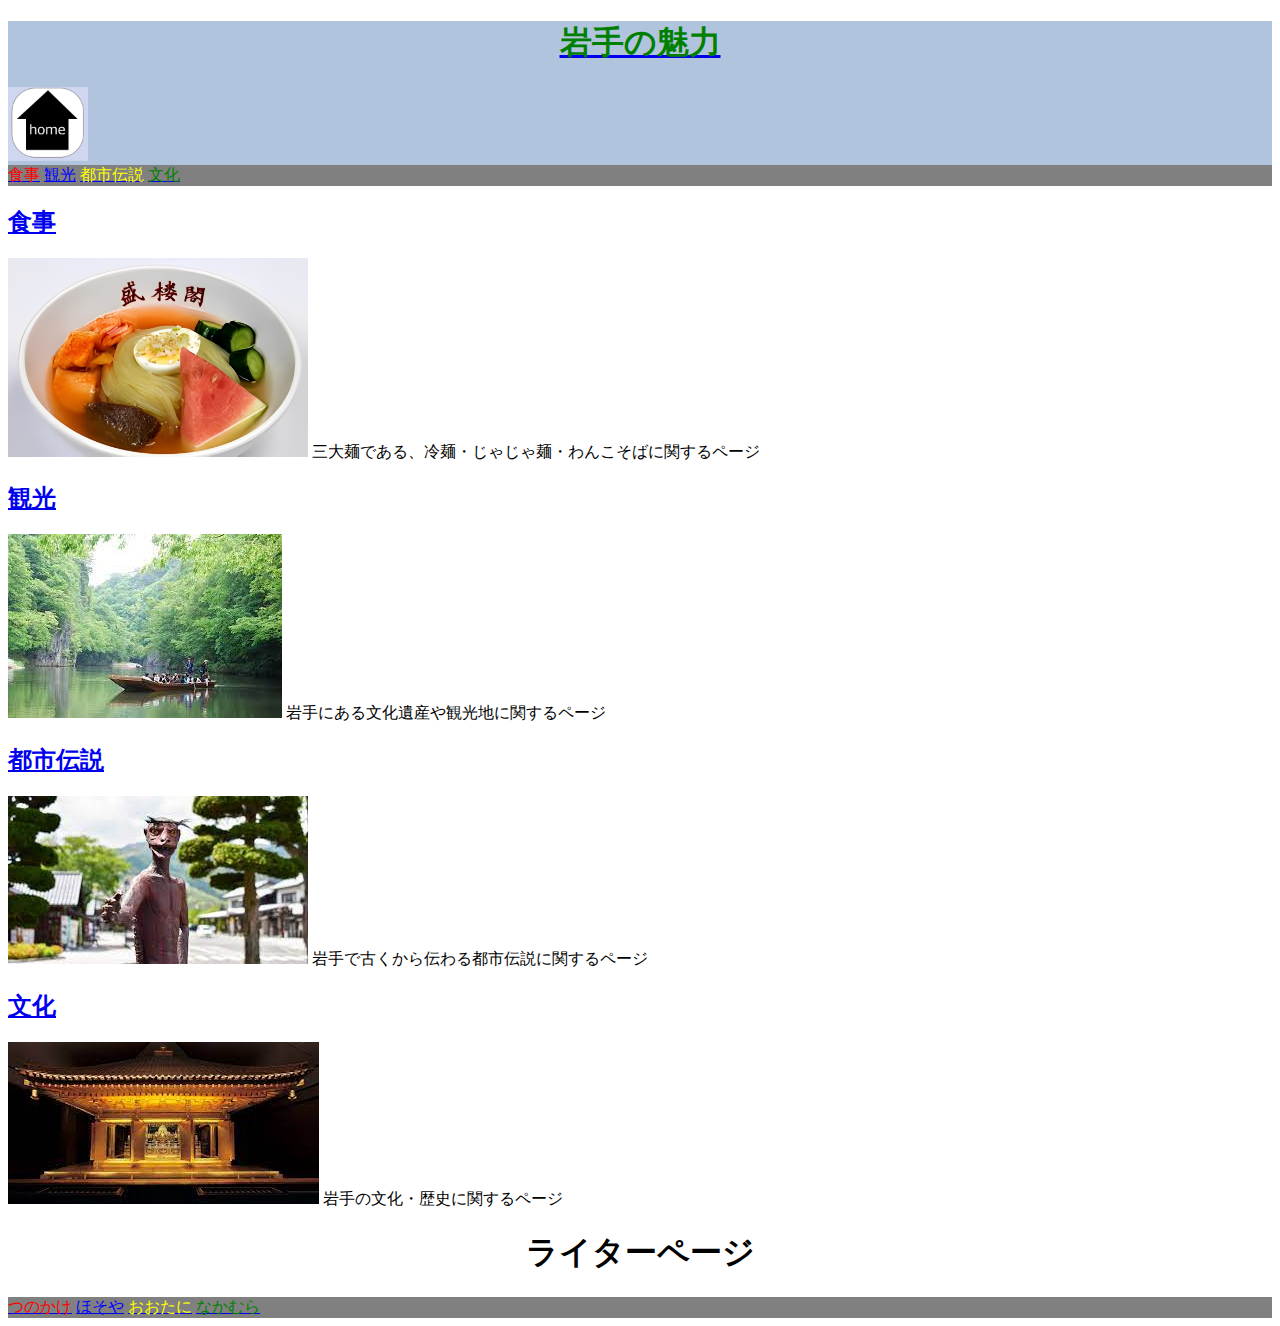
<file: index.html>
<!DOCTYPE html>
<html lang="en">
<head>
    <meta charset="UTF-8">
    <meta http-equiv="X-UA-Compatible" content="IE=edge">
    <meta name="viewport" content="width=device-width, initial-scale=1.0">
    <link href="https://cdn.jsdelivr.net/npm/bootstrap@5.0.2/dist/css/bootstrap.min.css" rel="stylesheet" integrity="sha384-EVSTQN3/azprG1Anm3QDgpJLIm9Nao0Yz1ztcQTwFspd3yD65VohhpuuCOmLASjC" crossorigin="anonymous">
    <title>トップページ</title>
</head>
<body>
  <header style="background-color: lightsteelblue;">
  
      <a href="index.html">
        <h1 style="text-align:center"><font color="green">岩手の魅力</font></h1>
      </a>
      <div class="left">
        <a href="index.html" class="example">
            <img width="80" src="images/スクリーンショット_20230119_101334.png" alt="トップへ">
        </a>
    </div>
  </header>
  
  <nav class="nav nav-pills nav-fill" style="background-color: gray;">
    <a class="nav-link" href="miryoku1.html"><font color="red">食事</font></a>
    <a class="nav-link" href="miryoku2.html"><font color="blue">観光</font></a>
    <a class="nav-link" href="miryoku3.html"><font color="yellow">都市伝説</font></a>
    <a class="nav-link" href="miryoku4.html"><font color="green">文化</font></a>
  </nav>
  <h2><a class="nav-link" href="miryoku1.html">食事</a></h2>
  <img src="images/ダウンロード (6).png" alt="noodle">
    三大麺である、冷麺・じゃじゃ麺・わんこそばに関するページ
  <h2><a class="nav-link" href="miryoku2.html">観光</a></h2>
  <img src="images/ダウンロード (4).jpg" alt="geibikei">
    岩手にある文化遺産や観光地に関するページ  
  <h2><a class="nav-link" href="miryoku3.html">都市伝説</a></h2>
  <img src="images/ダウンロード (3).jpg" alt="kappa">
  岩手で古くから伝わる都市伝説に関するページ
  <h2><a class="nav-link" href="miryoku4.html">文化</a></h2>
  <img src="images/ダウンロード (2).jpg" alt="gold">
  岩手の文化・歴史に関するページ 
  
  <div>
      <h1 style="text-align:center"><font color="black">ライターページ</font></h1>
  </div>
  
  <nav class="nav nav-pills nav-fill" style="background-color: gray;">
    <a class="nav-link" href="writer1.html"><font color="red">つのかけ</font></a>
    <a class="nav-link" href="writer2.html"><font color="blue">ほそや</font></a>
    <a class="nav-link" href="writer3.html"><font color="yellow">おおたに</font></a>
    <a class="nav-link" href="writer4.html"><font color="green">なかむら</font></a>
  </nav>
    <script src="https://cdn.jsdelivr.net/npm/bootstrap@5.0.2/dist/js/bootstrap.bundle.min.js" 
    integrity="sha384-MrcW6ZMFYlzcLA8Nl+NtUVF0sA7MsXsP1UyJoMp4YLEuNSfAP+JcXn/tWtIaxVXM" crossorigin="anonymous"></script>
</body>
</html>
</file>
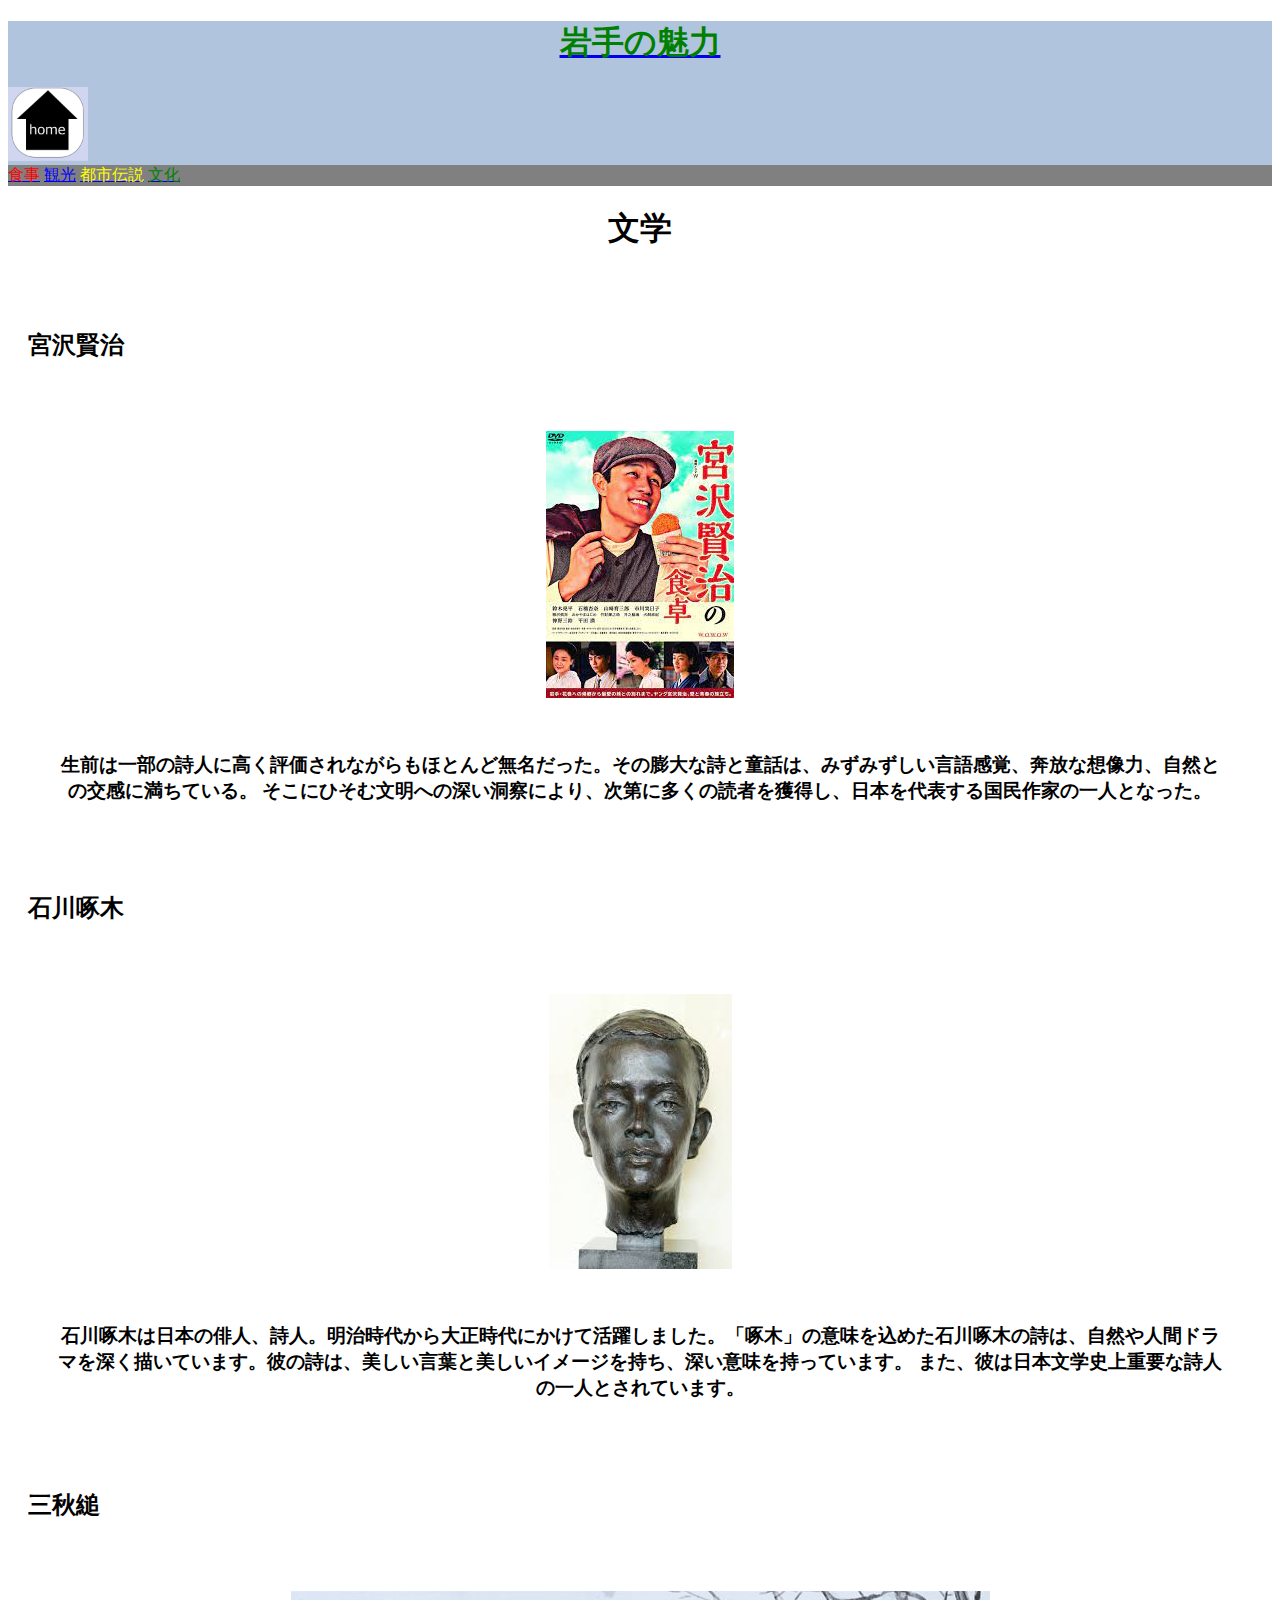
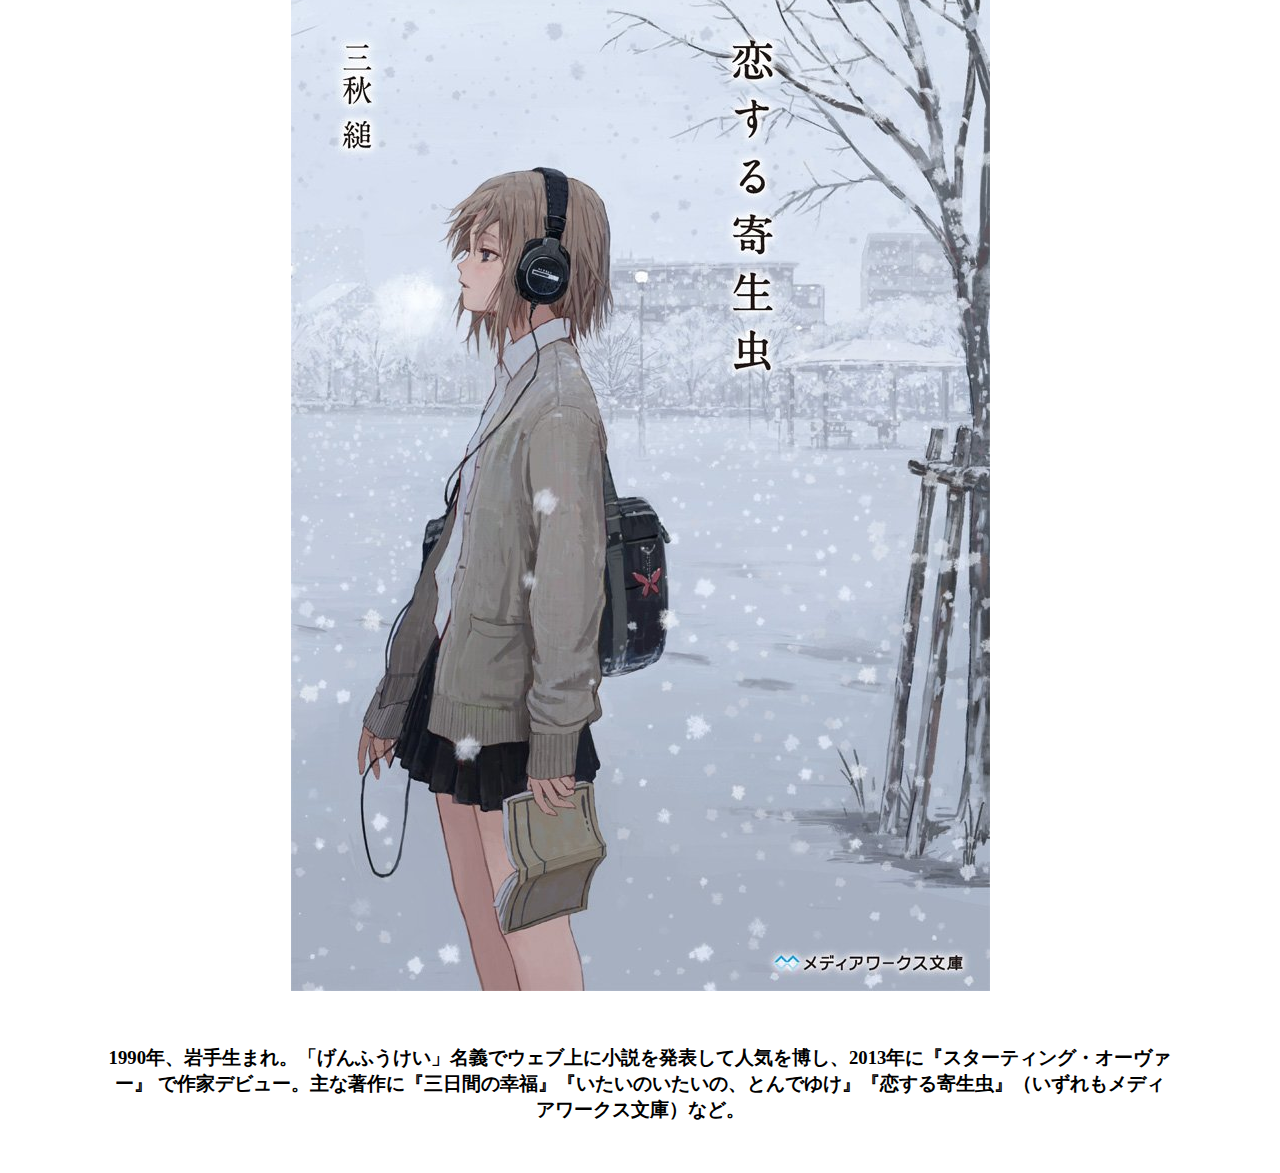
<file: miryoku4.html>
<!DOCTYPE html>
<html lang="ja">
<head>
    <link rel="stylesheet" href="css/miryoku.css">
    <meta charset="UTF-8">
    <meta http-equiv="X-UA-Compatible" content="IE=edge">
    <meta name="viewport" content="width=device-width, initial-scale=1.0">
    <link href="https://cdn.jsdelivr.net/npm/bootstrap@5.0.2/dist/css/bootstrap.min.css" rel="stylesheet" integrity="sha384-EVSTQN3/azprG1Anm3QDgpJLIm9Nao0Yz1ztcQTwFspd3yD65VohhpuuCOmLASjC" crossorigin="anonymous">
    <title>岩手の魅力　～文化編～</title>
</head>
<body>
    <header style="background-color: lightsteelblue;">
        <div>
          <a href="index.html">
            <h1 style="text-align:center"><font color="green">岩手の魅力</font></h1>
          </a>
          <div class="left">
            <a href="index.html" class="example">
                    <img width="80" src="images/スクリーンショット_20230119_101334.png" alt="トップへ">
                </a>
            </div>
        </div>
      </header>
      <nav class="nav nav-pills nav-fill" style="background-color: gray;">
        <a class="nav-link" href="miryoku1.html"><font color="red">食事</font></a>
        <a class="nav-link" href="miryoku2.html"><font color="blue">観光</font></a>
        <a class="nav-link" href="miryoku3.html"><font color="yellow">都市伝説</font></a>
        <a class="nav-link" href="miryoku4.html"><font color="green">文化</font></a>
      </nav>

        <h1>文学</h1><br>

        <div class="container"></div>

        <br>
        <div class="miryoku1">
        <h2>宮沢賢治</h2>
        <div class="image">
        <img src="images/kenji.jpg" alt="kenji" >
   	</div>
	</div>

    <div class="text">
        <h3>生前は一部の詩人に高く評価されながらもほとんど無名だった。その膨大な詩と童話は、みずみずしい言語感覚、奔放な想像力、自然との交感に満ちている。
          そこにひそむ文明への深い洞察により、次第に多くの読者を獲得し、日本を代表する国民作家の一人となった。</h3>
    </div>
</div>
</div>
    <br>
    <div class="miryoku1">
        <h2>石川啄木</h2>

        <div class="image">
		<img src="images/takuboku.jpg">
	</div>
        <div class="text">
          <h3>石川啄木は日本の俳人、詩人。明治時代から大正時代にかけて活躍しました。「啄木」の意味を込めた石川啄木の詩は、自然や人間ドラマを深く描いています。彼の詩は、美しい言葉と美しいイメージを持ち、深い意味を持っています。
            また、彼は日本文学史上重要な詩人の一人とされています。</h3>
      </div>
      <br>
      <div class="miryoku1">
        <h2>三秋縋</h2>

        <div class="image">

        <img src="images/miaki.jpg" alt="miaki">
        <div class="text">
          <h3>1990年、岩手生まれ。「げんふうけい」名義でウェブ上に小説を発表して人気を博し、2013年に『スターティング・オーヴァー』
            で作家デビュー。主な著作に『三日間の幸福』『いたいのいたいの、とんでゆけ』『恋する寄生虫』（いずれもメディアワークス文庫）など。</h3>
      </div>
        </div>
</div>
</file>
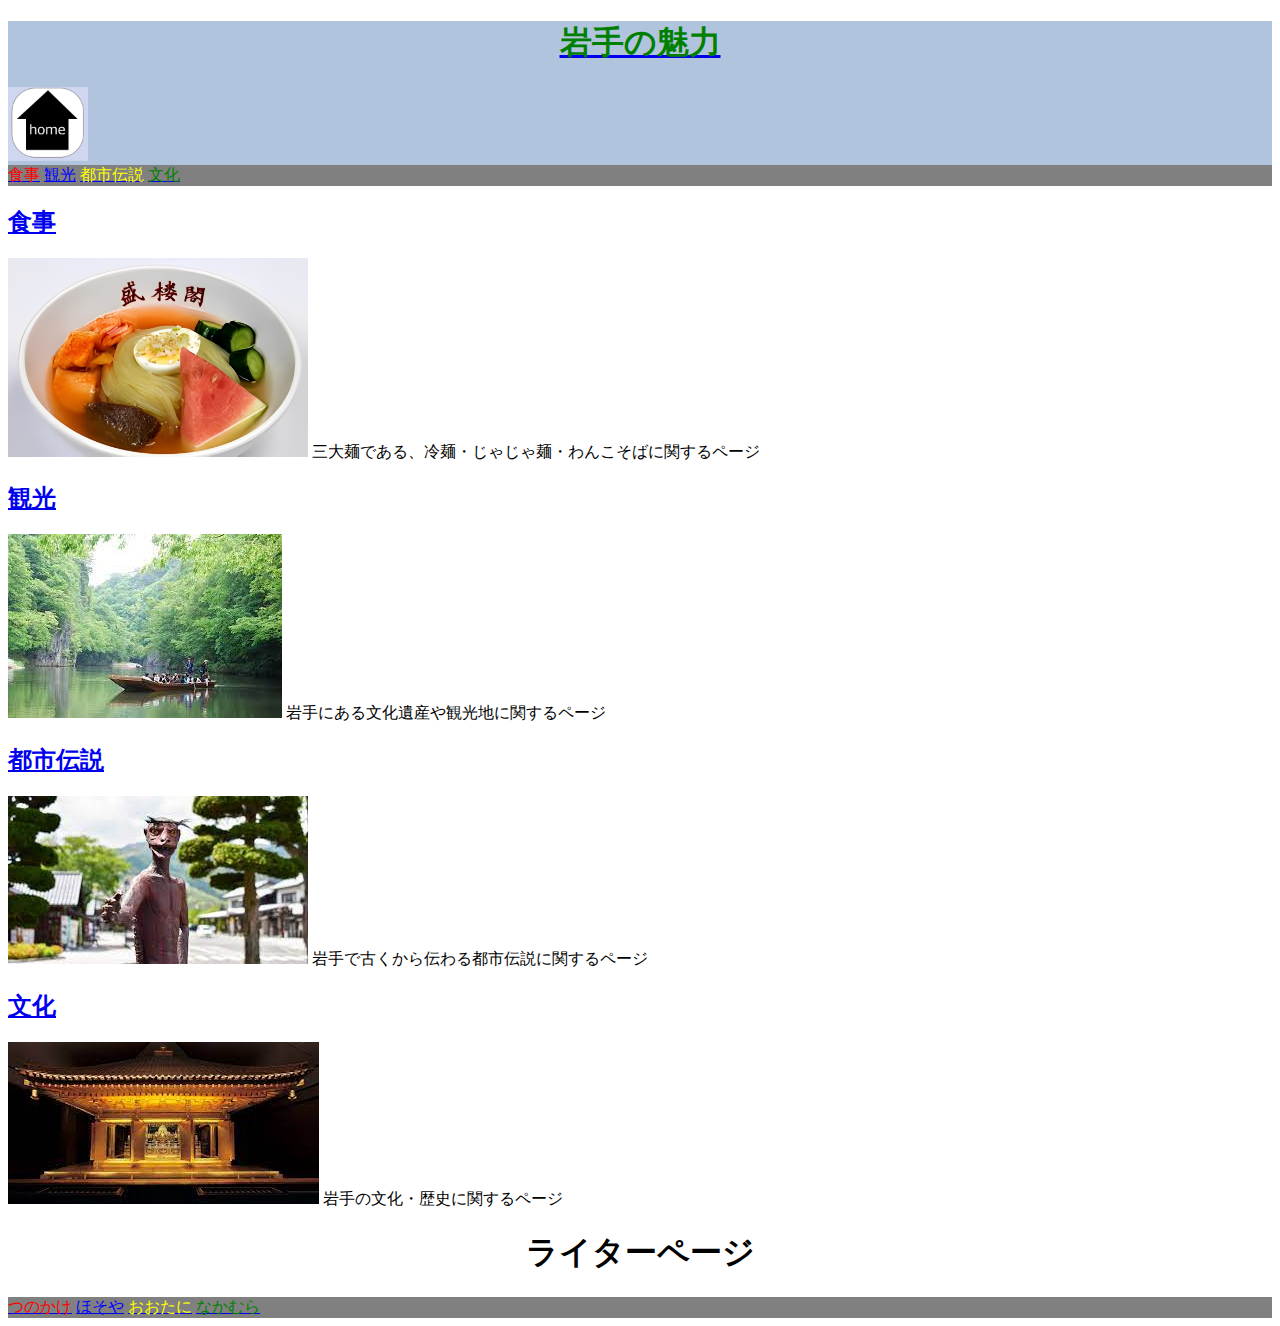
<file: top.html>
<!DOCTYPE html>
<html lang="en">
<head>
    <meta charset="UTF-8">
    <meta http-equiv="X-UA-Compatible" content="IE=edge">
    <meta name="viewport" content="width=device-width, initial-scale=1.0">
    <link href="https://cdn.jsdelivr.net/npm/bootstrap@5.0.2/dist/css/bootstrap.min.css" rel="stylesheet" integrity="sha384-EVSTQN3/azprG1Anm3QDgpJLIm9Nao0Yz1ztcQTwFspd3yD65VohhpuuCOmLASjC" crossorigin="anonymous">
    <title>トップページ</title>
</head>
<body>
  <header style="background-color: lightsteelblue;">
  
      <a href="top.html">
        <h1 style="text-align:center"><font color="green">岩手の魅力</font></h1>
      </a>
      <div class="left">
        <a href="top.html" class="example">
            <img width="80" src="images/スクリーンショット_20230119_101334.png" alt="トップへ">
        </a>
    </div>
  </header>
  
  <nav class="nav nav-pills nav-fill" style="background-color: gray;">
    <a class="nav-link" href="miryoku1.html"><font color="red">食事</font></a>
    <a class="nav-link" href="miryoku2.html"><font color="blue">観光</font></a>
    <a class="nav-link" href="miryoku3.html"><font color="yellow">都市伝説</font></a>
    <a class="nav-link" href="miryoku4.html"><font color="green">文化</font></a>
  </nav>
  <h2><a class="nav-link" href="miryoku1.html">食事</a></h2>
  <img src="images/ダウンロード (6).png" alt="noodle">
    三大麺である、冷麺・じゃじゃ麺・わんこそばに関するページ
  <h2><a class="nav-link" href="miryoku2.html">観光</a></h2>
  <img src="images/ダウンロード (4).jpg" alt="geibikei">
    岩手にある文化遺産や観光地に関するページ  
  <h2><a class="nav-link" href="miryoku3.html">都市伝説</a></h2>
  <img src="images/ダウンロード (3).jpg" alt="kappa">
  岩手で古くから伝わる都市伝説に関するページ
  <h2><a class="nav-link" href="miryoku4.html">文化</a></h2>
  <img src="images/ダウンロード (2).jpg" alt="gold">
  岩手の文化・歴史に関するページ 
  
  <div>
      <h1 style="text-align:center"><font color="black">ライターページ</font></h1>
  </div>
  
  <nav class="nav nav-pills nav-fill" style="background-color: gray;">
    <a class="nav-link" href="writer1.html"><font color="red">つのかけ</font></a>
    <a class="nav-link" href="writer2.html"><font color="blue">ほそや</font></a>
    <a class="nav-link" href="writer3.html"><font color="yellow">おおたに</font></a>
    <a class="nav-link" href="writer4.html"><font color="green">なかむら</font></a>
  </nav>
    <script src="https://cdn.jsdelivr.net/npm/bootstrap@5.0.2/dist/js/bootstrap.bundle.min.js" 
    integrity="sha384-MrcW6ZMFYlzcLA8Nl+NtUVF0sA7MsXsP1UyJoMp4YLEuNSfAP+JcXn/tWtIaxVXM" crossorigin="anonymous"></script>
</body>
</html>
</file>
<file: css/miryoku.css>
@charset "UTF-8";
html{
    font-size: 100%;
}
.flex{
    display: flex;
}
.flex div{
    border: 1px;
}
.right {
    width: auto;
    margin-left: auto;
    margin-right: auto;
}
.left{
    width: auto;
    margin-top: auto;
    margin-bottom: auto;
}

h1 {
    text-align: center;
}

h2 {
    margin: 0px;
    padding: 20px;
}
.image {
    position: relative;
    text-align: center;
    height: auto;
    width: auto;
    margin: 50px;

}
.text {
    text-align: center;
    margin: 50px;
}
</file>
